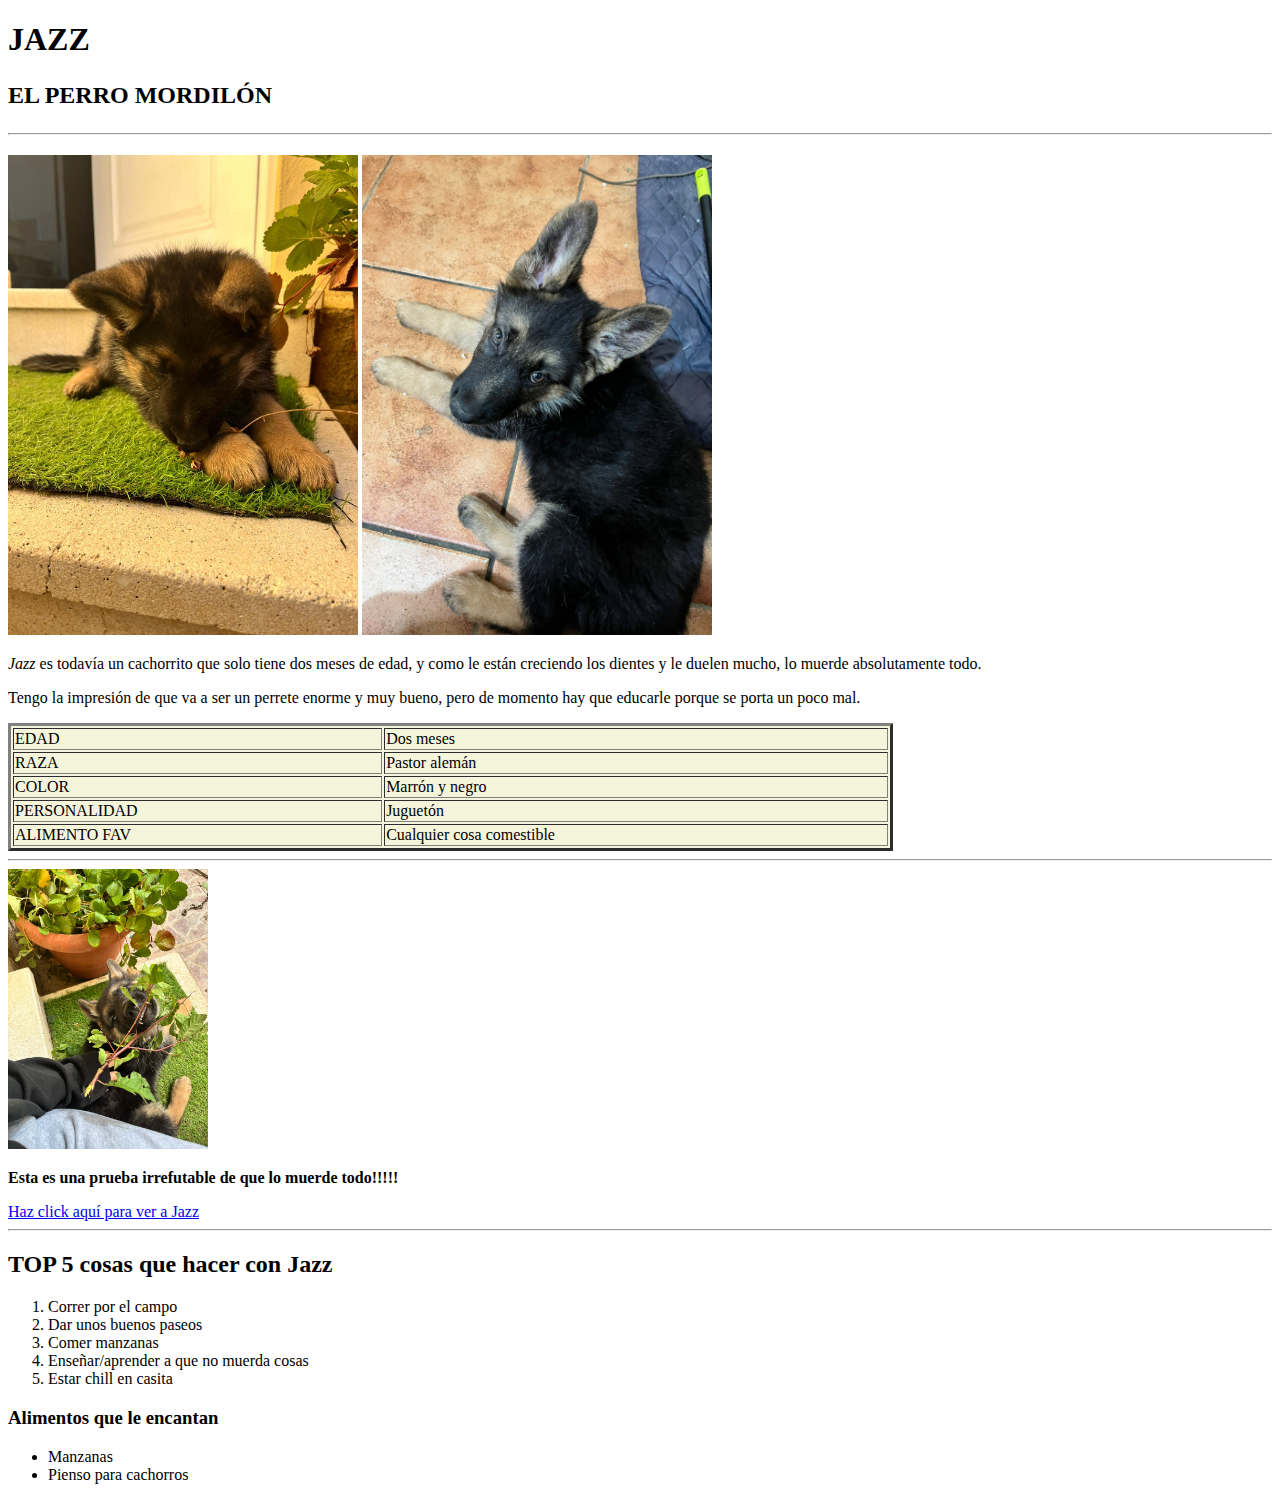
<file: actividad2/index.html>
<!DOCTYPE html>
<html lang="en">
<head>
    <meta charset="UTF-8">
    <meta name="viewport" content="width=device-width, initial-scale=1.0">
    <title>Jazz</title>
    <style>
        body {
            background-color: rgb(255, 255, 255);
        }

        table { 
            width: 70%;
            background-color: beige;
        }

        tr {
            background-color: beige;
        }
        
        /* cambiar color al pasar x encima  */
        tr:hover {
            background-color: rgb(211, 185, 152);
        }
    </style>
</head>
<body>
    <h1>JAZZ</h1>
    <h2><p title="titulos" class=""><b>EL PERRO MORDILÓN</b></p>
<hr>
    </h2>

    <img src="img/imagen jazz.jpeg" alt="Jazz1" width="350px" height="480"> <img src="img/imagen jazz2.jpeg" alt="Jazz2" width="350px" height="480"> 



<!-- Aquí van los 2 párrafos -->


<p>
    <em>Jazz</em> es todavía un cachorrito que solo tiene dos meses de edad, y como le están creciendo los dientes y le duelen mucho, lo muerde absolutamente todo.
</p>
<p>Tengo la impresión de que va a ser un perrete enorme y muy bueno, pero de momento hay que educarle porque se porta un poco mal.</p>


<table border="3">
    <tr>
      <td>EDAD</td> 
      <td>Dos meses</td>
    </tr>


    <tr>
      <td>RAZA</td>  
      <td>Pastor alemán</td>
    </tr>


    <tr>
      <td>COLOR</td> 
      <td>Marrón y negro</td>
    </tr>


    <tr>
      <td>PERSONALIDAD</td> 
      <td>Juguetón</td>
    </tr>


    <tr>
      <td>ALIMENTO FAV</td>  
      <td>Cualquier cosa comestible</td> 
    </tr>
</table>


<hr>
    <img src="img/imagen jazz3.jpeg" alt="jazz3" width="200px" height="280"> 
    <p><b>Esta es una prueba irrefutable de que lo muerde todo!!!!!</b></p>
    <a href="img/video Jazz .mp4" target="_blank"> Haz click aquí para ver a Jazz</a>



    <hr>
    <h2><b>TOP 5 cosas que hacer con Jazz</b></h2>
    <ol>
        <li>Correr por el campo</li>
        <li>Dar unos buenos paseos</li>
        <li>Comer manzanas</li>
        <li>Enseñar/aprender a que no muerda cosas</li>
        <li>Estar chill en casita</li>

    </ol>
    
    <h3>Alimentos que le encantan</h3>
    <ul>
        <li>Manzanas</li>
        <li>Pienso para cachorros</li>
    </ul>

</body>
</html>
</file>
